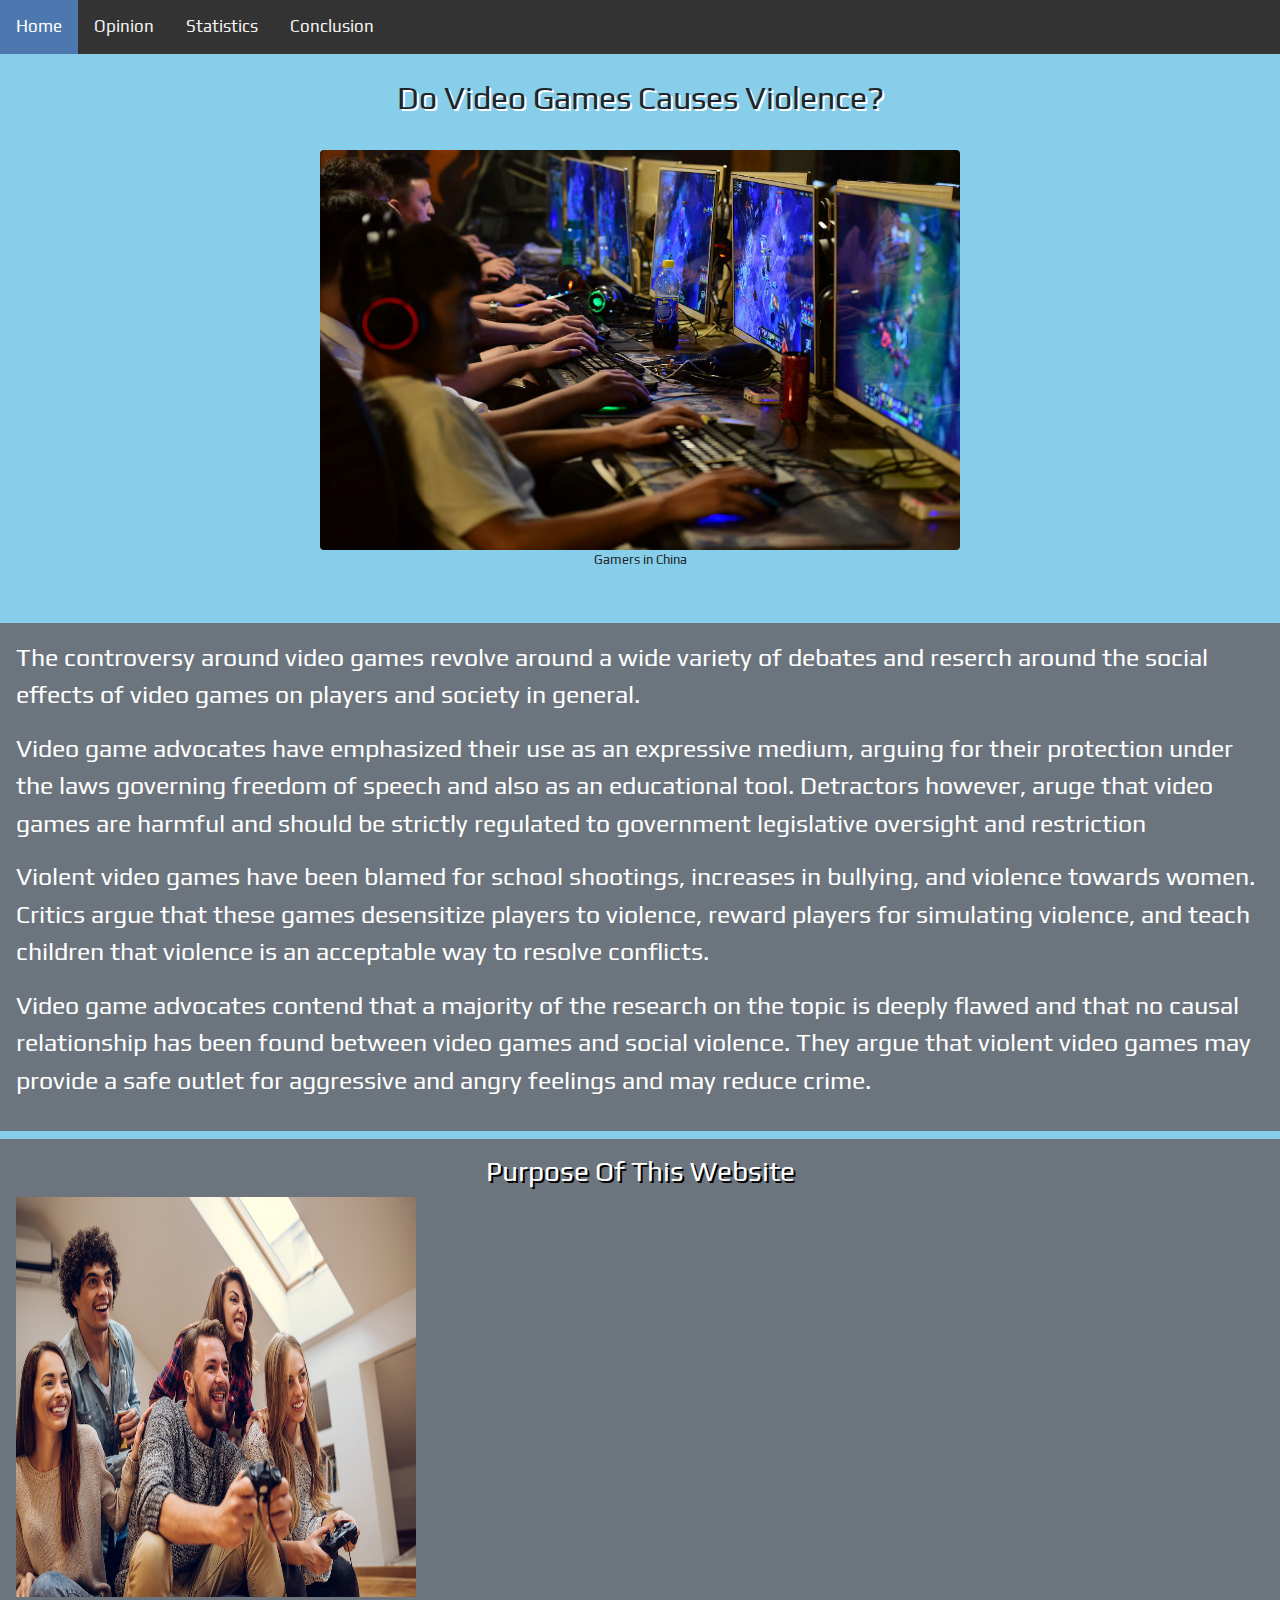
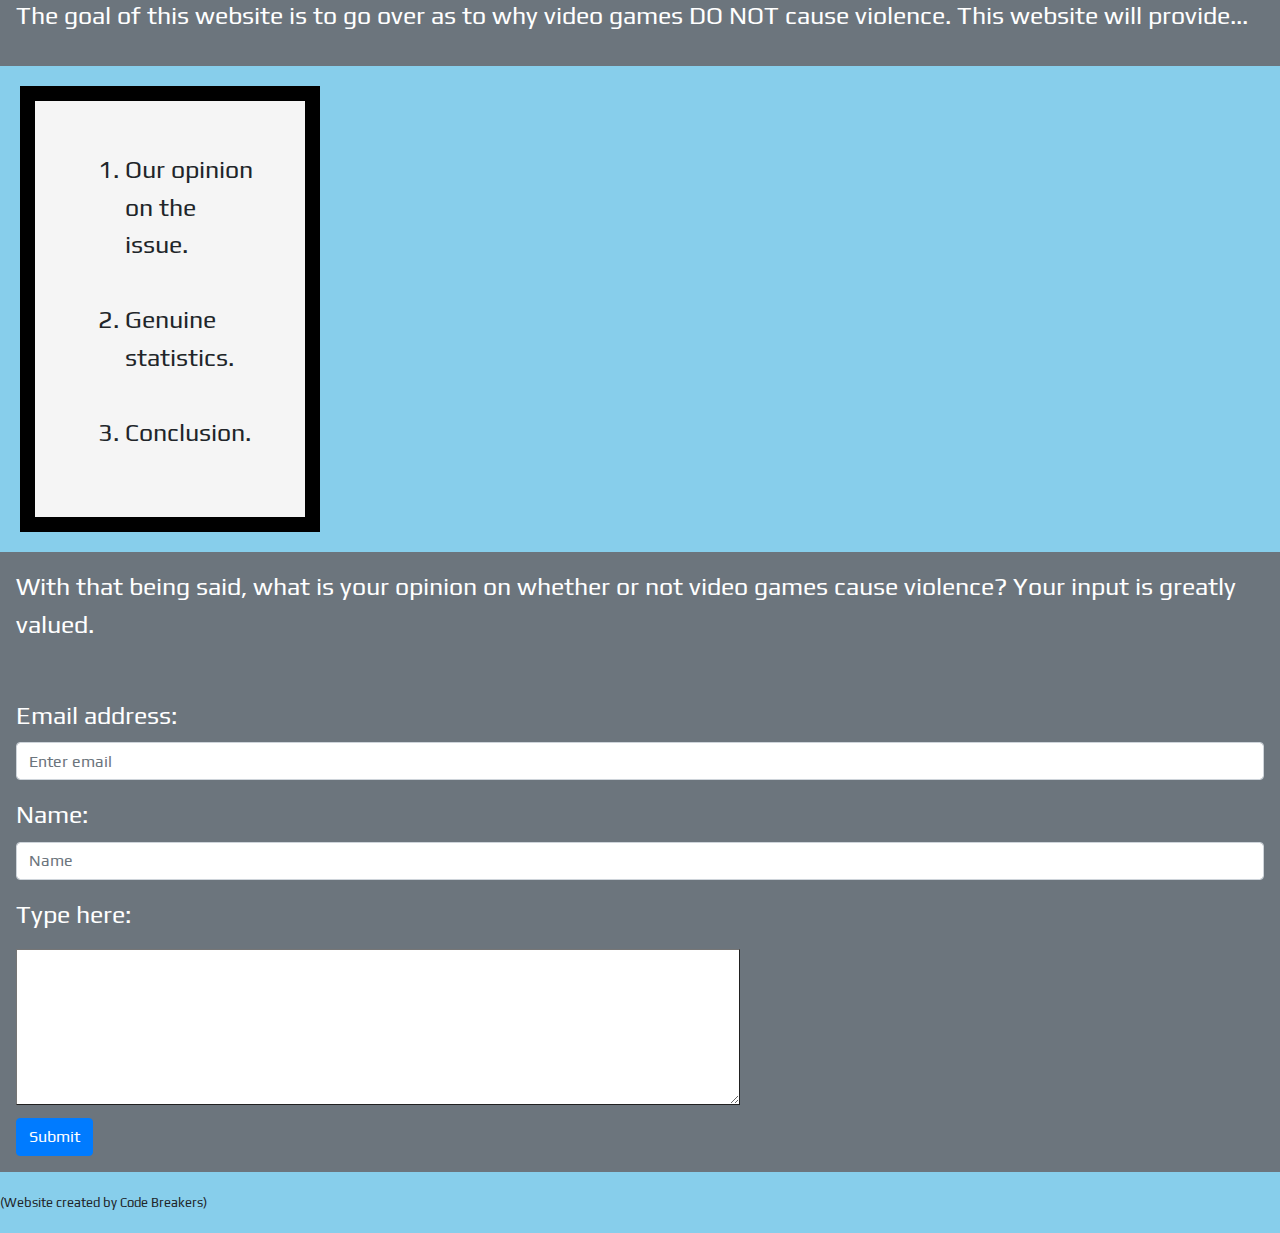
<file: index.html>
<!DOCTYPE html>
<html>
    <head>
        <title> </title>
        <link rel="stylesheet" href="https://stackpath.bootstrapcdn.com/bootstrap/4.3.1/css/bootstrap.min.css" integrity="sha384-ggOyR0iXCbMQv3Xipma34MD+dH/1fQ784/j6cY/iJTQUOhcWr7x9JvoRxT2MZw1T" crossorigin="anonymous">
        <link rel="stylesheet" href="style.css">
        <link href="https://fonts.googleapis.com/css?family=Play&display=swap" rel="stylesheet">
    </head>
<body id="body">

<div class="topnav">
  <a class="active" href="index.html">Home</a>
  <a href="opinion.html">Opinion</a>
  <a href="statistics.html">Statistics</a>
  <a href="conclusion.html">Conclusion</a>
</div>


<h2 id="heading">Do Video Games Causes Violence?</h2>
<figure>
<img src="pics/gaming.jpg" width="300px" class="rounded">
<figcaption id="caption">Gamers in China</figcaption>
</figure>

<br>

<div class="p-3 mb-2 bg-secondary text-white"><p>The controversy around video games revolve around a wide variety of debates and reserch around the social effects of video games on players and society in general.</p>
 <p>Video game advocates have emphasized their use as an expressive medium, arguing for their protection under the laws governing freedom of speech and also as an educational tool. Detractors however, aruge that video games are harmful and should be strictly regulated to government legislative oversight and restriction</p>
 <p>Violent video games have been blamed for school shootings, increases in bullying, and violence towards women. Critics argue that these games desensitize players to violence, reward players for simulating violence, and teach children that violence is an acceptable way to resolve conflicts.</p>
 <p>Video game advocates contend that a majority of the research on the topic is deeply flawed and that no causal relationship has been found between video games and social violence. They argue that violent video games may provide a safe outlet for aggressive and angry feelings and may reduce crime.</p> </div>

<div class="p-3 mb-2 bg-secondary text-white"><h3>Purpose Of This Website</h3>
<img src="pics/gaming2.jpg" width="300px">

<p>The goal of this website is to go over as to why video games DO NOT cause violence. This website will provide...</p>
</div>


<div id="list">
<ol>
    <li>Our opinion on the issue.</li>
    <br>
    <li>Genuine statistics.</li>
    <br>
    <li>Conclusion.</li>
</ol>
</div>

<div class="p-3 mb-2 bg-secondary text-white">
<p>With that being said, what is your opinion on whether or not video games cause violence? Your input is greatly valued.</p>

<br>

<form>
 <div class="form-group">
    <label for="exampleInputEmail1">Email address:</label>
    <input type="email" class="form-control" id="exampleInputEmail1" aria-describedby="emailHelp" placeholder="Enter email">

  </div>
  <div class="form-group">
    <label for="exampleInputName1">Name:</label>
    <input type="Name" class="form-control" id="exampleInputName1" placeholder="Name">
  </div>
<p>Type here:</p>
<textarea name="message" rows="4" cols="50">
</textarea> <br>

<button type="submit" class="btn btn-primary">Submit</button>
</div>

<p><font size="2">(Website created by Code Breakers)</font></p>








    </body>
</html>
</file>
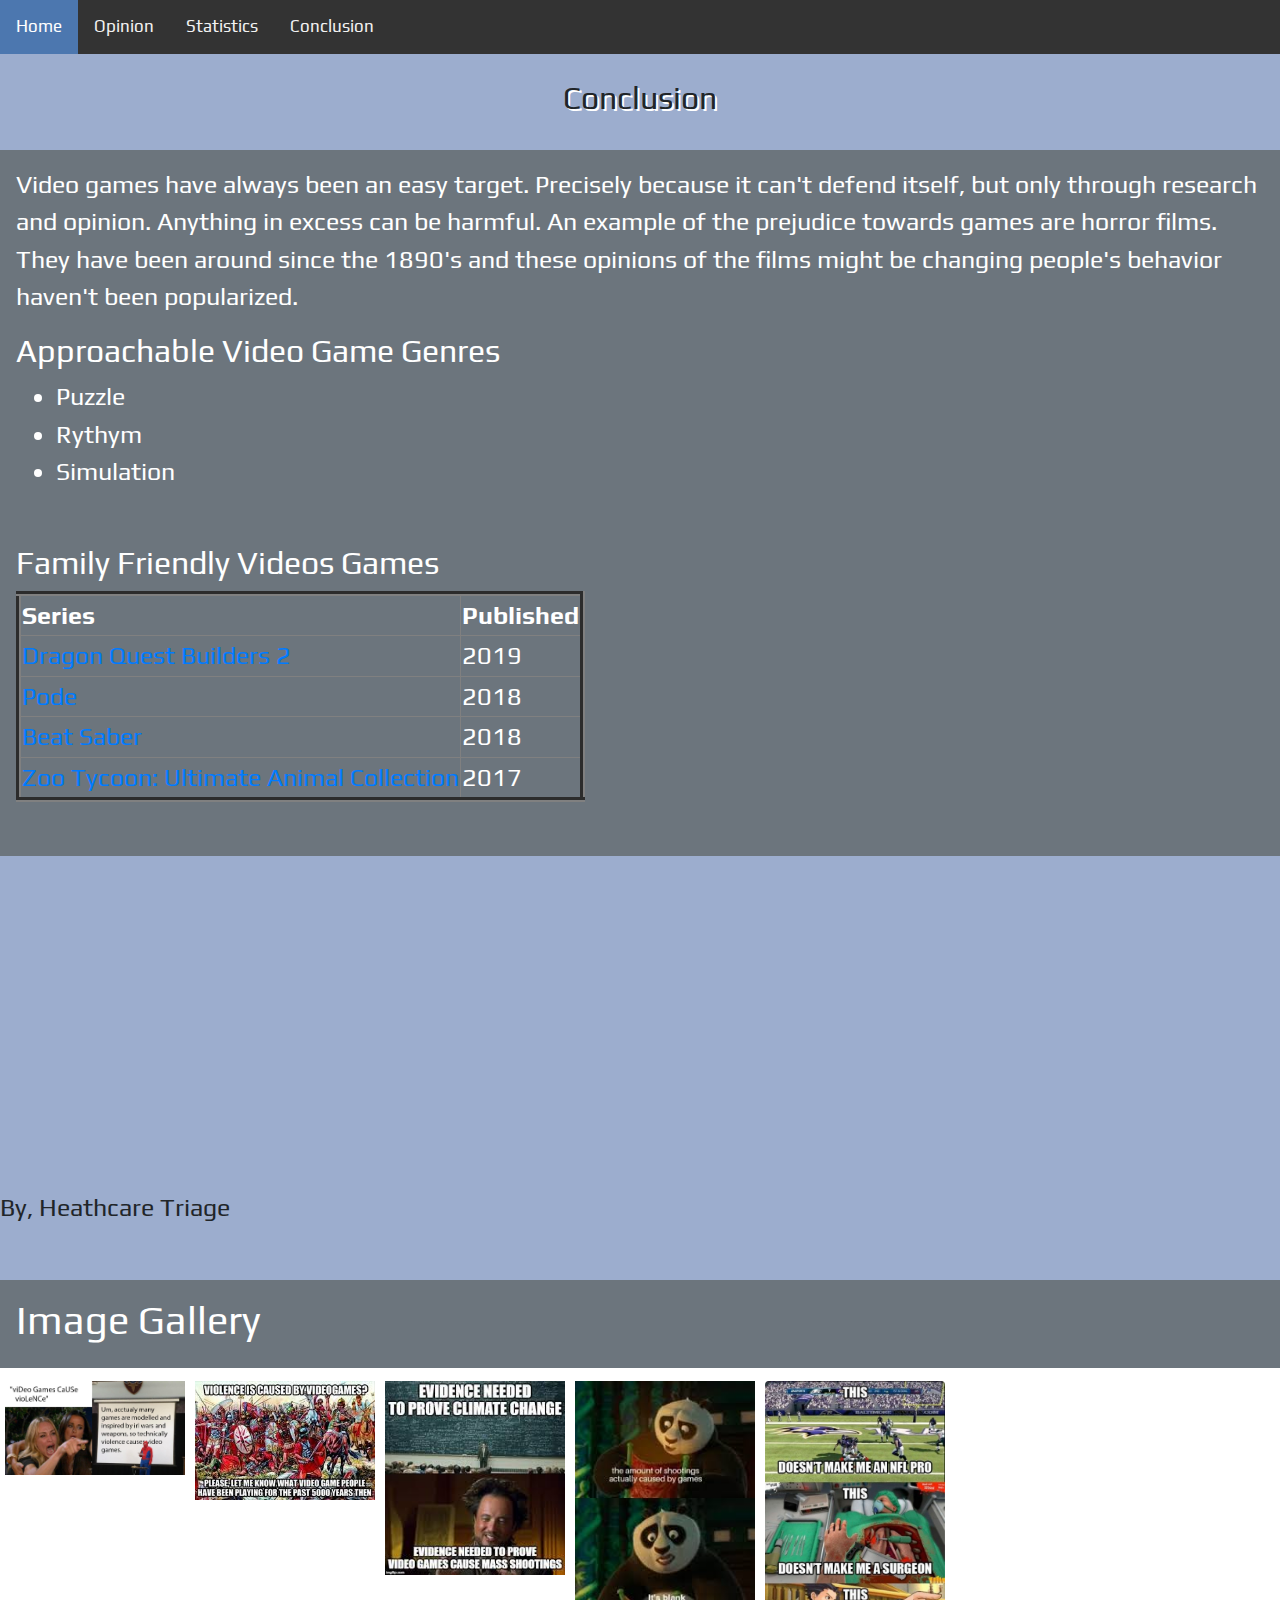
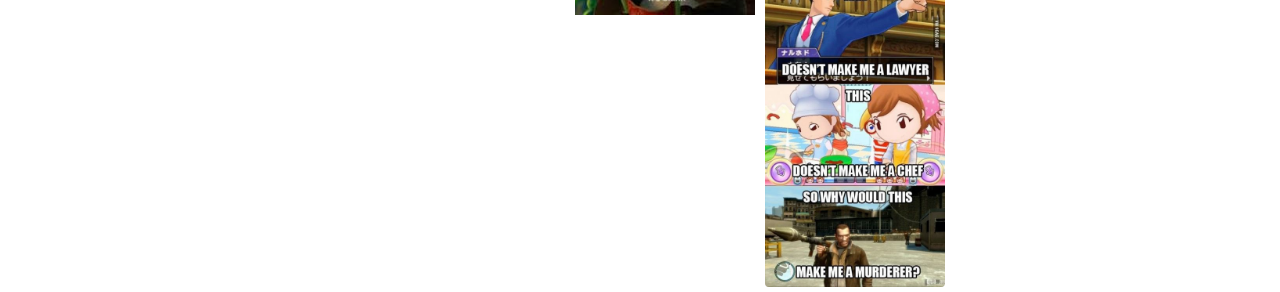
<file: conclusion.html>
<!DOCTYPE html>
<head>
<title> Video Game Website </title>
<link rel="stylesheet" href="https://stackpath.bootstrapcdn.com/bootstrap/4.3.1/css/bootstrap.min.css" integrity="sha384-ggOyR0iXCbMQv3Xipma34MD+dH/1fQ784/j6cY/iJTQUOhcWr7x9JvoRxT2MZw1T" crossorigin="anonymous">
<link rel="stylesheet" href="style.css">
<link href="https://fonts.googleapis.com/css?family=Play&display=swap" rel="stylesheet">
</head>

<body id="body4">

<div id= "open">
<div class= "topnav">
<a class="active" href="index.html"> Home </a>
 <a href="opinion.html"> Opinion </a>
 <a href="statistics.html"> Statistics </a>
 <a href="conclusion.html"> Conclusion </a>
</div>

<h2 id="header4">Conclusion</h2>

<div class="p-3 mb-2 bg-secondary text-white">
<p> Video games have always been an easy target. Precisely because it can't defend itself, but only through research and opinion.
    Anything in excess can be harmful. An example of the prejudice towards games are horror films.
They have been around since the 1890's and these opinions of the films might be changing people's behavior haven't been popularized. </p>

<h2> Approachable Video Game Genres </h2>
<ul>
    <li> Puzzle </li>
    <li> Rythym </li>
    <li> Simulation </li>
</ul>
 <br>
<h2> Family Friendly Videos Games </h2>
<table> <table border= "5">
    <tr>
        <th> Series </th>
        <th> Published </th>
    </tr>
    <tr>
        <td> <a href= "https://en.wikipedia.org/wiki/Dragon_Quest_Builders_2"> Dragon Quest Builders 2 </a> </td>
        <td> 2019 </td>
    </tr>
    <tr>
        <td> <a href= "https://en.wikipedia.org/wiki/Pode"> Pode </a> </td>
        <td> 2018 </td>
    </tr>
    <tr>
        <td> <a href= "https://en.wikipedia.org/wiki/Beat_Saber"> Beat Saber </a> </td>
        <td> 2018 </td>
    </tr>
    <tr>
        <td> <a href= "https://en.wikipedia.org/wiki/Zoo_Tycoon_(2001_video_game)"> Zoo Tycoon: Ultimate Animal Collection </a> </td>
        <td> 2017 </td>
    </tr>
</table> <br>
</div>

<iframe width="560" height="315" src="https://www.youtube.com/embed/m2Jq7vPxYGg" frameborder="0" allow="accelerometer; autoplay; encrypted-media; gyroscope; picture-in-picture" allowfullscreen> </iframe>
<p> <text size="2"> By, Heathcare Triage </text> </p>
<br>

<div class="p-3 mb-2 bg-secondary text-white">
<h1> Image Gallery </h1> </div>

<div class= "gallery">
    <a target="_blank" href="pics/gamesmeme.jpg">
<img src="pics/gamesmeme.jpg" alt="Meme" width= "150px" height= "150px">
    </a>
</div>

    <div class="gallery">
        <a target="_blank" href="pics/history.jpg">
<img src="pics/history.jpg" alt="Meme 2" width= "200px" height= "200px">
        </a>
</div>

    <div class="gallery">
     <a target="_blank" href="pics/goodmeme.jpg">
<img src="pics/goodmeme.jpg" alt="Meme 3" width= "200px" height= "200px">
     </a>
</div>

    <div class="gallery">
      <a target="_blank" href="pics/download.jpg">
<img src="pics/download.jpg" alt="Meme 4" width= "200px" height= "200px">
      </a>
</div>

    <div class="gallery">
      <a target="_blank" href="pics/vidmeme.jpg">
<img src="pics/vidmeme.jpg" class= "rounded" alt="Meme" width="200px" height="200px">
      </a>
    </div>


</body>
</html>
</file>
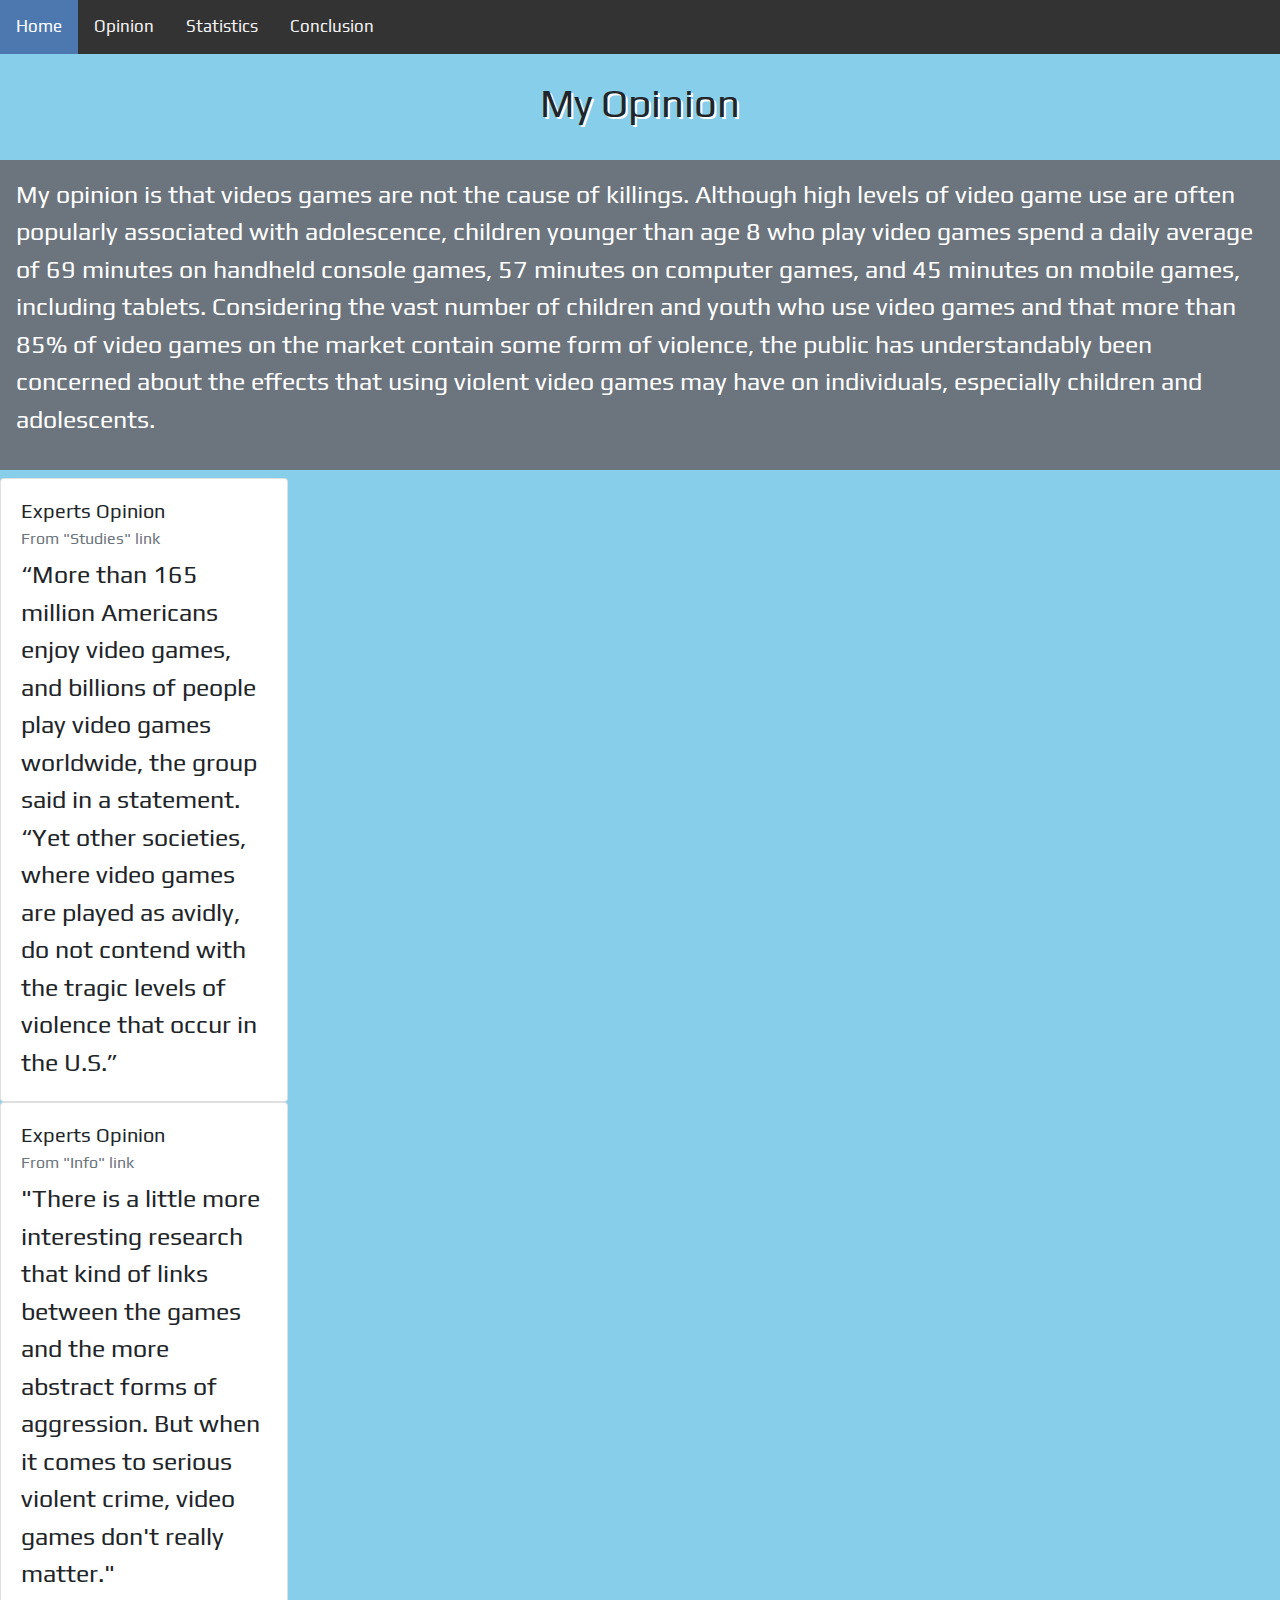
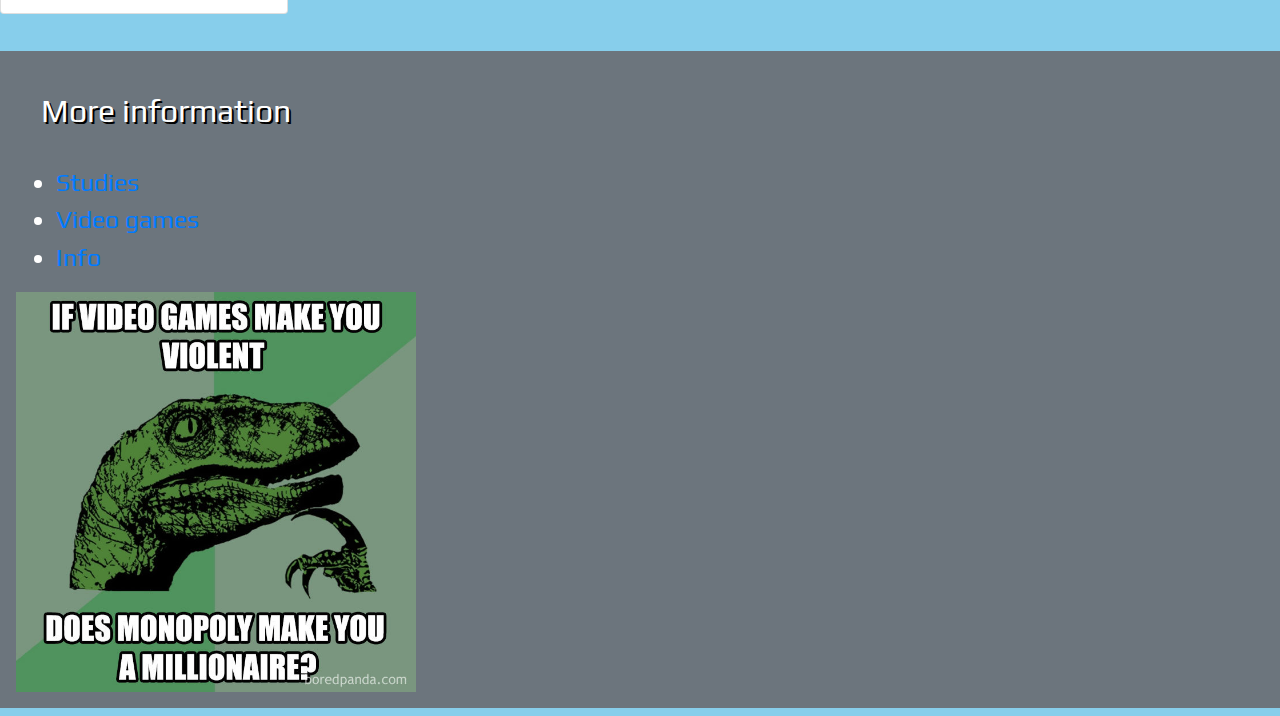
<file: opinion.html>
<!DOCTYPE>
<html>
    <head>
    <title> My Opinion </title>
     <link rel="stylesheet" href="https://stackpath.bootstrapcdn.com/bootstrap/4.3.1/css/bootstrap.min.css" integrity="sha384-ggOyR0iXCbMQv3Xipma34MD+dH/1fQ784/j6cY/iJTQUOhcWr7x9JvoRxT2MZw1T" crossorigin="anonymous">
      <link href="https://fonts.googleapis.com/css?family=Play&display=swap" rel="stylesheet">
    <link rel="stylesheet" href="style.css">


    </head>
        <body id="Body2">

<div class="topnav">
  <a class="active" href="index.html">Home</a>
  <a href="opinion"> Opinion</a>
  <a href="statistics"> Statistics</a>
  <a href="conclusion"> Conclusion</a>
</div>

        <h1 id="opinion"> My Opinion </h1>

<div class="p-3 mb-2 bg-secondary text-white">
<p> My opinion is that videos games are not the cause of killings. Although high levels of video game use are often popularly associated with adolescence, children younger than age 8 who play video games spend a daily average of 69 minutes on handheld console games, 57 minutes on computer games, and 45 minutes on mobile games, including tablets. Considering the vast number of children and youth who use video games and that more than 85% of video games on the market contain some form of violence, the public has understandably been concerned about the effects that using violent video games may have on individuals, especially children and adolescents. </p>
</div>

<div class="card" style="width: 18rem;">
  <div class="card-body">
    <h5 class="card-title">Experts Opinion</h5>
    <h6 class="card-subtitle mb-2 text-muted">From "Studies" link</h6>
    <p class="card-text">“More than 165 million Americans enjoy video games, and billions of people play video games worldwide, the group said in a statement. “Yet other societies, where video games are played as avidly, do not contend with the tragic levels of violence that occur in the U.S.”</p>
  </div>
</div>

<div class="card" style="width: 18rem;">
  <div class="card-body">
    <h5 class="card-title">Experts Opinion</h5>
    <h6 class="card-subtitle mb-2 text-muted">From "Info" link</h6>
    <p class="card-text">"There is a little more interesting research that kind of links between the games and the more abstract forms of aggression. But when it comes to serious violent crime, video games don't really matter."</p>
  </div>
</div>

<br>
<div class="p-3 mb-2 bg-secondary text-white">
<h2 id="source">More information</h2>
<ul>
<li> <a href="https://www.latimes.com/world-nation/story/2019-08-06/video-games-violence-studies"> Studies </a> </li>
<li> <a href="https://en.wikipedia.org/wiki/Video_game_controversies"> Video games </a> </li>
<li> <a href="https://www.cbsnews.com/news/do-video-games-cause-violence-expert-says-playing-violent-video-games-does-not-make-you-a-mass-shooter/"> Info </a> </li>
</ul>

<img src="pics/VG3.jpg" width="300px">
</div>








        </body>
        </html>
</file>
<file: style.css>
#body{
    font-family: 'Play', sans-serif;
    background-color: skyblue;
    font-size: 25px;

}


.topnav {
  background-color: #333;
  overflow: hidden;
  position: relative;
}


.topnav a {
  float: left;
  color: #f2f2f2;
  text-align: center;
  padding: 14px 16px;
  text-decoration: none;
  font-size: 17px;
}


.topnav a:hover {
  background-color: #ddd;
  color: black;
}


.topnav a.active {
  background-color: rgb(76, 119, 175);
  color: white;
}

#list{
    width: 300px;
    background-color: whitesmoke;
    border: 15px solid black;
    padding: 50px;
    margin: 20px;
}

#heading{
    text-shadow: 2px 2px white;
    text-align: center;
    padding: 25px;
}

h3{
    text-shadow: 2px 2px black;
    text-align: center;
}


textarea{
    border-style: outset;
}

.rounded{
    display: block;
  margin-left: auto;
  margin-right: auto;
  width: 50%;
}

#caption{
    font-size: small;
    text-align: center;
}


#body2{
font-family: 'Play', sans-serif;
background-color: skyblue;
font-size: 25px;
}

img{
width: 400px;
height: 400px;
}

#opinion{
    text-align: center;
    text-shadow: 2px 2px white;
    padding: 25px;
}

#source{
    text-shadow: 2px 2px black;
    padding: 25px;
}

#body3{
    background-color:skyblue;
    font-family: 'Play', sans-serif;
    font-size: 25px;
}

#static{
    width: 400px;
}

#caption{
    font-size: small;
}

#header{
    text-align: center;
    padding: 25px;
    text-shadow: 2px 2px white;
}

#stats{
    display: block;
  margin-left: auto;
  margin-right: auto;
  width: 400px;
}

#stats2{
        display: block;
  margin-left: auto;
  margin-right: auto;
  width: 400px;
}

#header2{
    text-align: center;
    text-shadow: 2px 2px white;
}

#list1{
    width: 300px;
    background-color: whitesmoke;
    border: 15px solid black;
    padding: 25px;
}

#body4{
    width:100%;
    height:100%;
    margin: 0px;
    padding: 0px;
    overflow-x: hidden;
    font-size: 25px;
}

#open {
    font-family: 'Play', sans-serif;
    background-color: #9CADCE;

}



.column {
  float: left;
  width: 25%;
  padding: 20px;
}

.row::after {
  content: "";
  clear: both;
  display: table;
}

.image-container {
  background-size: cover;
  position: relative;
  height: 150px;
}

.text {
  background-color: white;
  color: black;
  font-size: 10vw;
  font-weight: bold;
  margin: 0 auto;
  padding: 2px;
  width: 50%;
  text-align: center;
  position: absolute;
  top: 50%;
  left: 50%;
  transform: translate(-50%, -50%);
  mix-blend-mode: screen;
}

#lake {
    text-align: center;
}

a:hover {
  background-color:black;
}

a:visited {
  color: white;
}

.rounded{
      display: block;
  margin-left: auto;
  margin-right: auto;
  width: 50%;
}

div.gallery {
  margin: 5px;
  float: left;
  width: 180px;
}

div.gallery:hover {
  border: 1px solid #777;
}

div.gallery img {
  width: 100%;
  height: auto;
}

div.desc {
  padding: 15px;
  text-align: center;
}

#header4{
    text-shadow: 2px 2px white;
    text-align: center;
    padding: 25px;
}

.p-3mb-2bg-secondarytext-white{
    margin: 70px;
}
</file>
